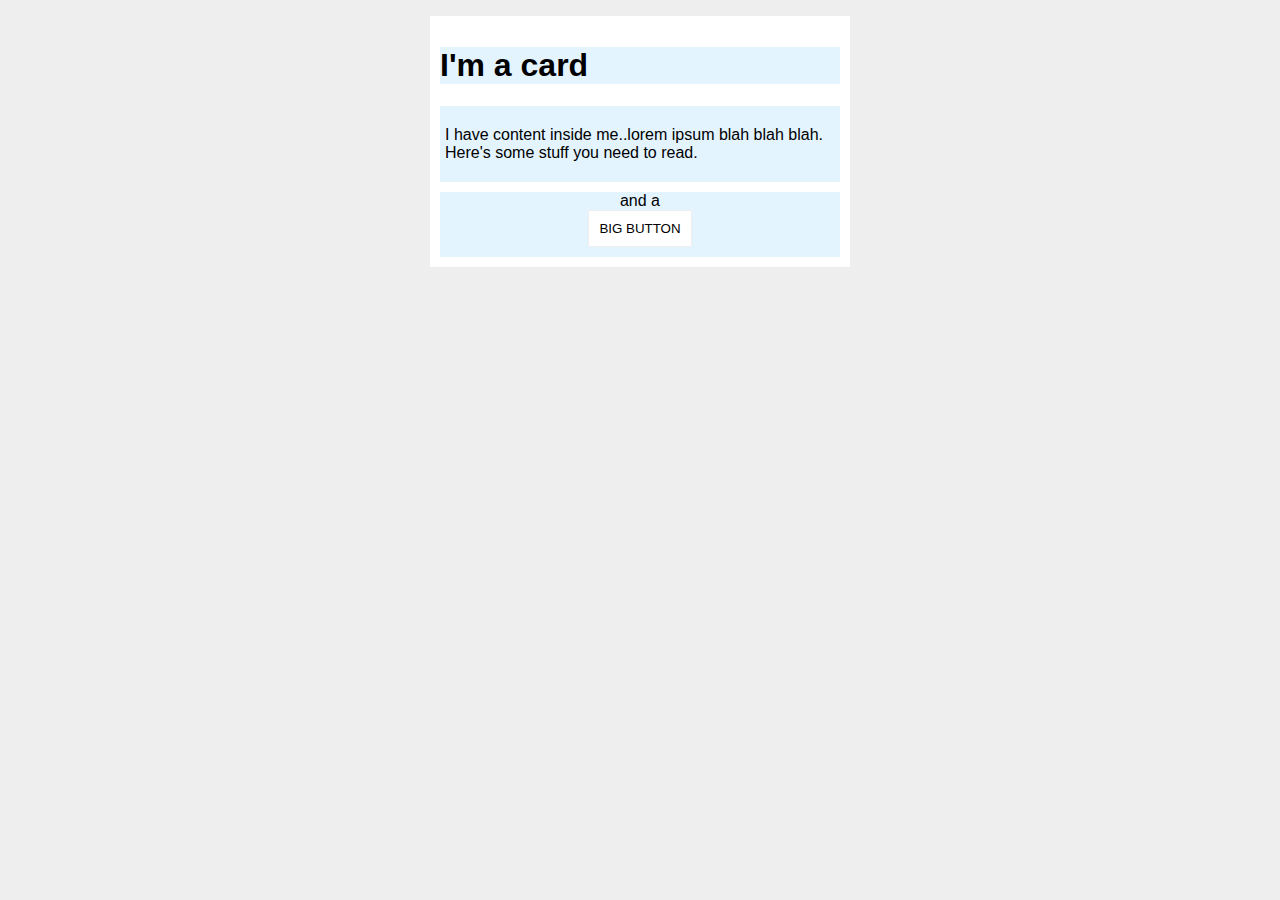
<file: foundations/block-and-inline/02-margin-and-padding-2/index.html>
<!DOCTYPE html>
<html lang="en">
  <head>
    <meta charset="UTF-8" />
    <meta http-equiv="X-UA-Compatible" content="IE=edge" />
    <meta name="viewport" content="width=device-width, initial-scale=1.0" />
    <title>Margin and Padding exercise 2</title>
    <link rel="stylesheet" href="style.css" />
  </head>
  <body>
    <div class="card">
      <h1 class="title">I'm a card</h1>
      <div class="content">
        I have content inside me..lorem ipsum blah blah blah. Here's some stuff
        you need to read.
      </div>
      <div class="button-container">
        and a <br /><button>BIG BUTTON</button>
      </div>
    </div>
  </body>
</html>
</file>
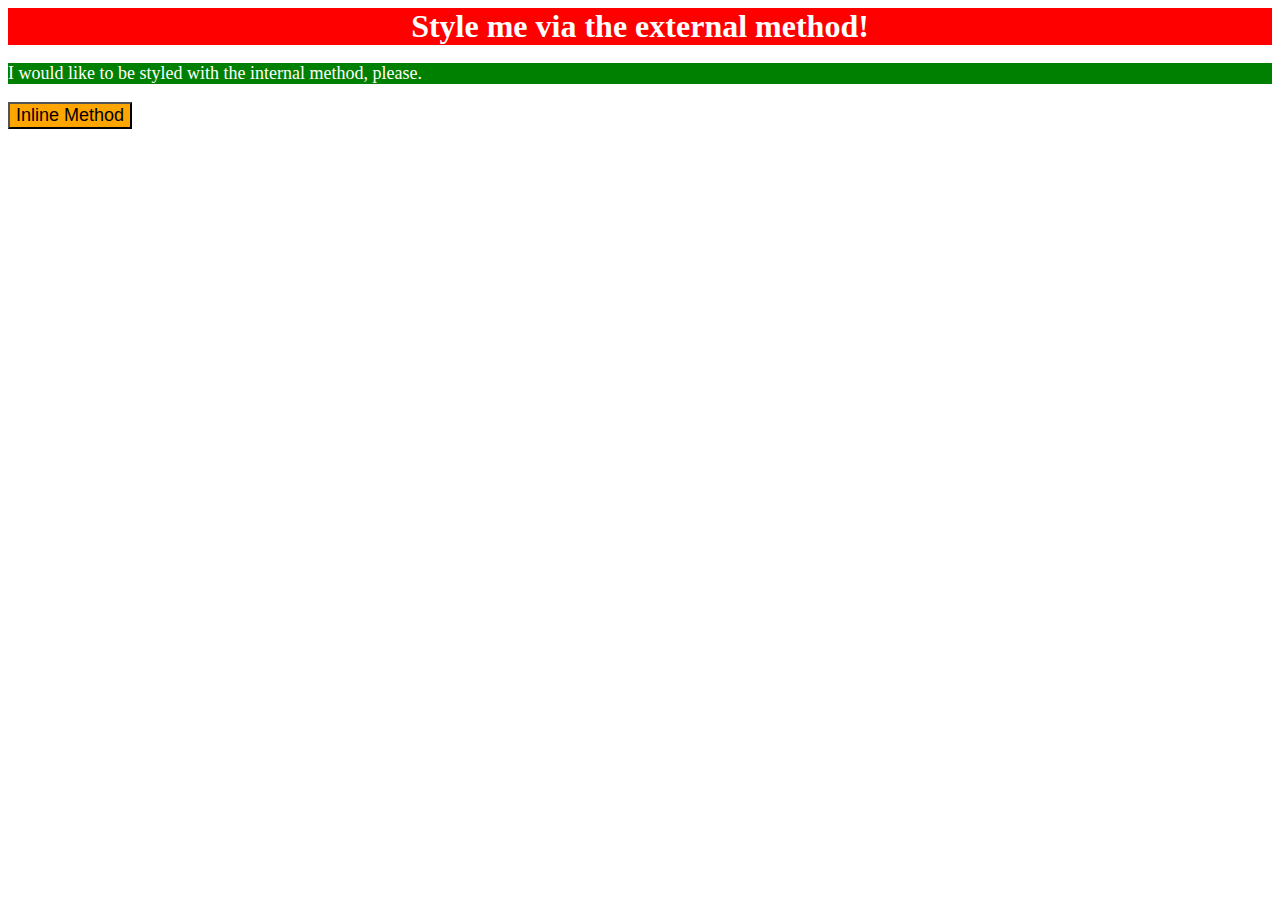
<file: foundations/intro-to-css/01-css-methods/index.html>
<!DOCTYPE html>
<html lang="en">
  <head>
    <meta charset="UTF-8" />
    <meta http-equiv="X-UA-Compatible" content="IE=edge" />
    <meta name="viewport" content="width=device-width, initial-scale=1.0" />
    <link rel="stylesheet" href="./styles.css" />
    <title>Methods for Adding CSS</title>
    <style>
      p {
        background-color: green;
        color: white;
        font-size: 18px;
      }
    </style>
  </head>
  <body>
    <div>Style me via the external method!</div>
    <p>I would like to be styled with the internal method, please.</p>
    <button style="background-color: orange; font-size: 18px">
      Inline Method
    </button>
  </body>
</html>
</file>
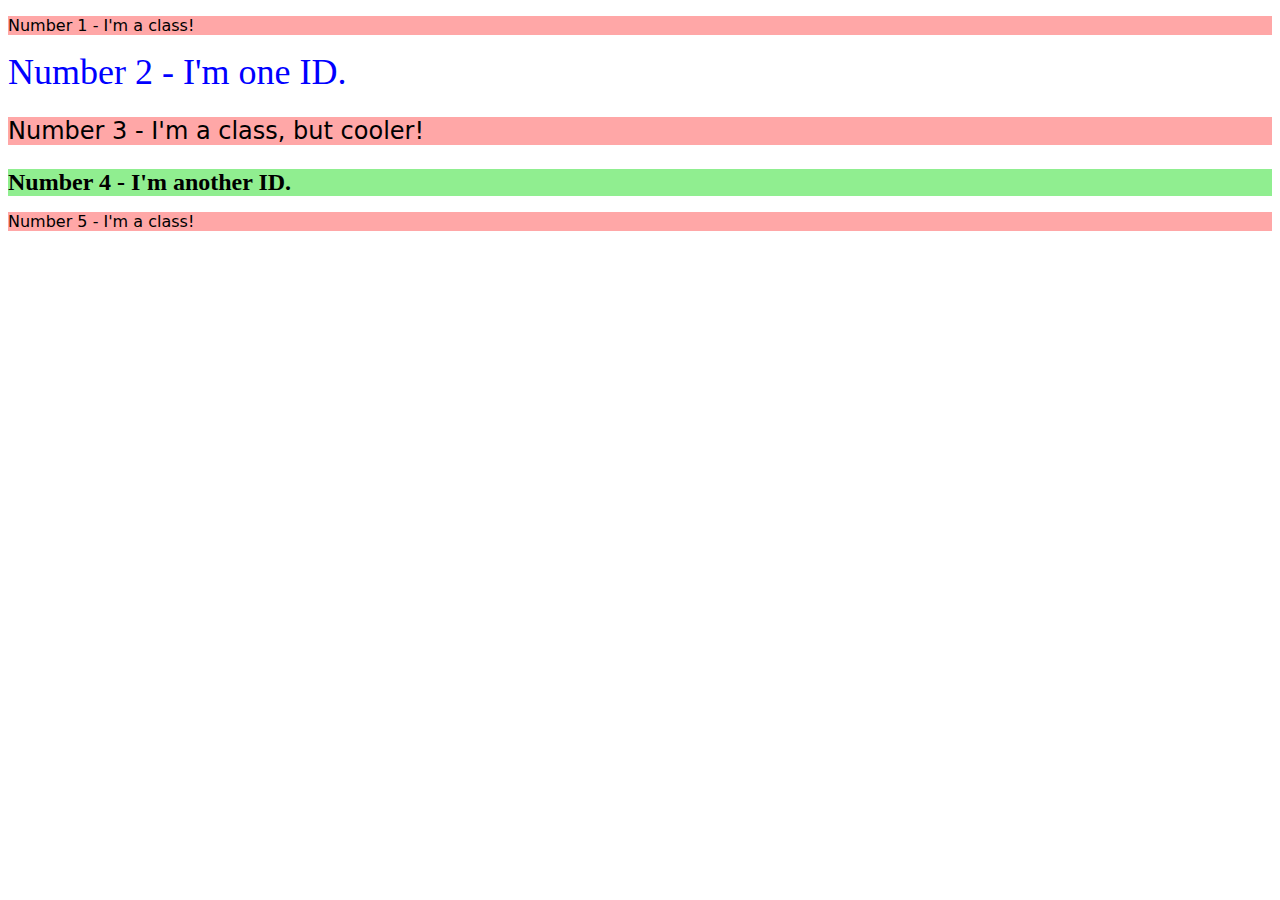
<file: foundations/intro-to-css/02-class-id-selectors/index.html>
<!DOCTYPE html>
<html lang="en">
  <head>
    <meta charset="UTF-8" />
    <meta http-equiv="X-UA-Compatible" content="IE=edge" />
    <meta name="viewport" content="width=device-width, initial-scale=1.0" />
    <title>Class and ID Selectors</title>
    <link rel="stylesheet" href="style.css" />
  </head>
  <body>
    <p class="class1">Number 1 - I'm a class!</p>
    <div id="id2">Number 2 - I'm one ID.</div>
    <p class="class1 class2">Number 3 - I'm a class, but cooler!</p>
    <div id="id4">Number 4 - I'm another ID.</div>
    <p class="class1">Number 5 - I'm a class!</p>
  </body>
</html>
</file>
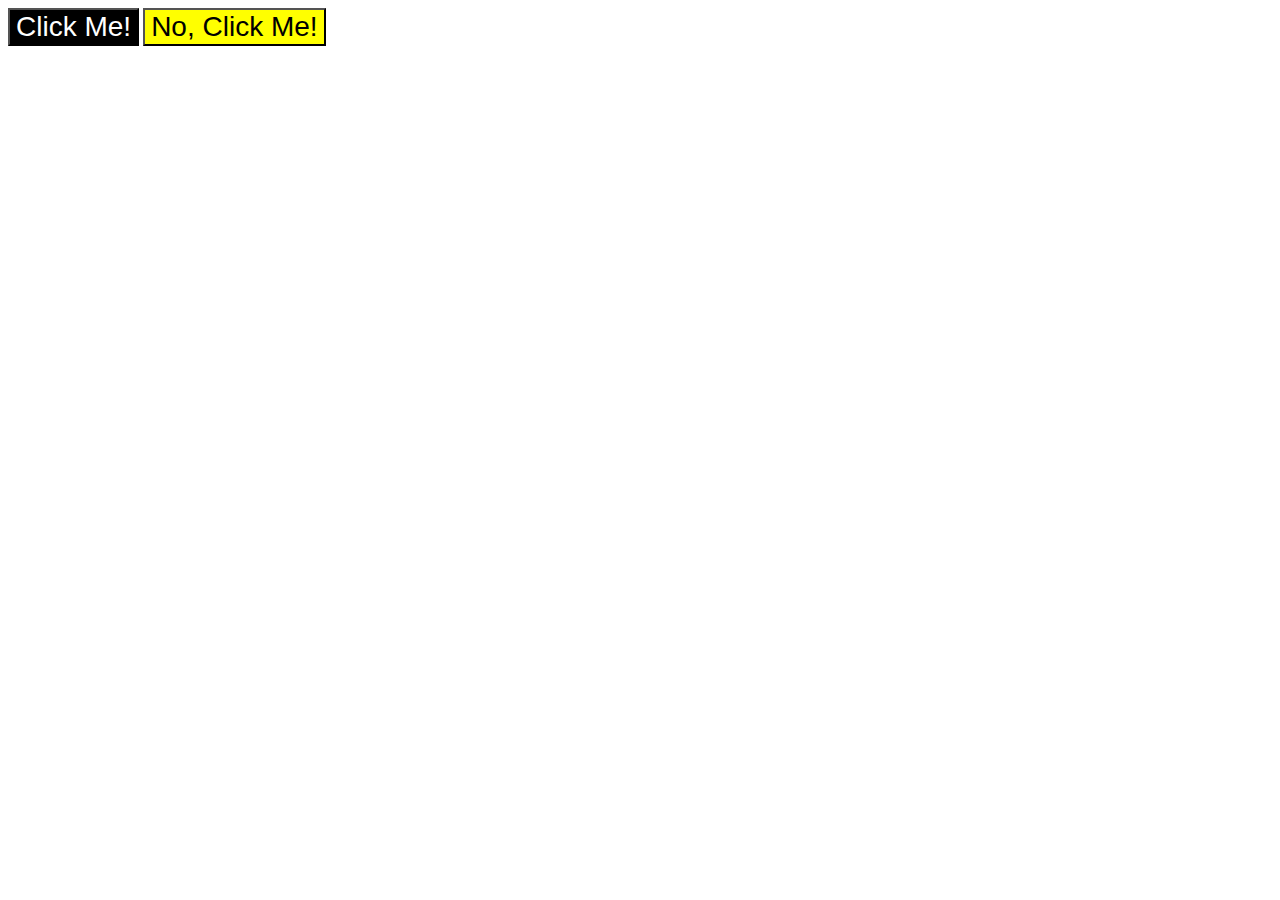
<file: foundations/intro-to-css/03-grouping-selectors/index.html>
<!DOCTYPE html>
<html lang="en">
  <head>
    <meta charset="UTF-8" />
    <meta http-equiv="X-UA-Compatible" content="IE=edge" />
    <meta name="viewport" content="width=device-width, initial-scale=1.0" />
    <title>Grouping Selectors</title>
    <link rel="stylesheet" href="style.css" />
  </head>
  <body>
    <button class="click1">Click Me!</button>
    <button class="click2">No, Click Me!</button>
  </body>
</html>
</file>
<file: foundations/block-and-inline/02-margin-and-padding-2/style.css>
body {
  background: #eee;
  font-family: sans-serif;
}

.card {
  width: 400px;
  background: #fff;
  padding: 10px;
  margin: 16px auto;
}

.title {
  
  
  background: #e3f4ff;
}

.content {
  background: #e3f4ff;
  margin-bottom: 10px;
  padding: 20px 5px;
  
}

.button-container {
  background: #e3f4ff;
  text-align: center;
}

button {
  background: white;
  border: 1px solid #eee;
  padding: 10px;
  margin-bottom: 10px;
  
  
}
</file>
<file: foundations/intro-to-css/01-css-methods/styles.css>
div {
  background-color: red;
  color: white;
  font-size: 32px;
  text-align: center;
  font-weight: bold;
}
</file>
<file: foundations/intro-to-css/02-class-id-selectors/style.css>
.class1 {
  background-color: rgb(255, 167, 167);
  font-family: Verdana, "DejaVu Sans", sans-serif;
}

#id2 {
  color: #0000ff;
  font-size: 36px;
}

.class2 {
  font-size: 24px;
}

#id4 {
  background-color: lightgreen;
  font-size: 24px;
  font-weight: bold;
}
</file>
<file: foundations/intro-to-css/03-grouping-selectors/style.css>
.click1 {
  background-color: black;
  color: white;
}

.click2 {
  background-color: yellow;
}

.click1,
.click2 {
  font-size: 28px;
  font-family: Helvetica, "Times New Roman", sans-serif;
}
</file>
